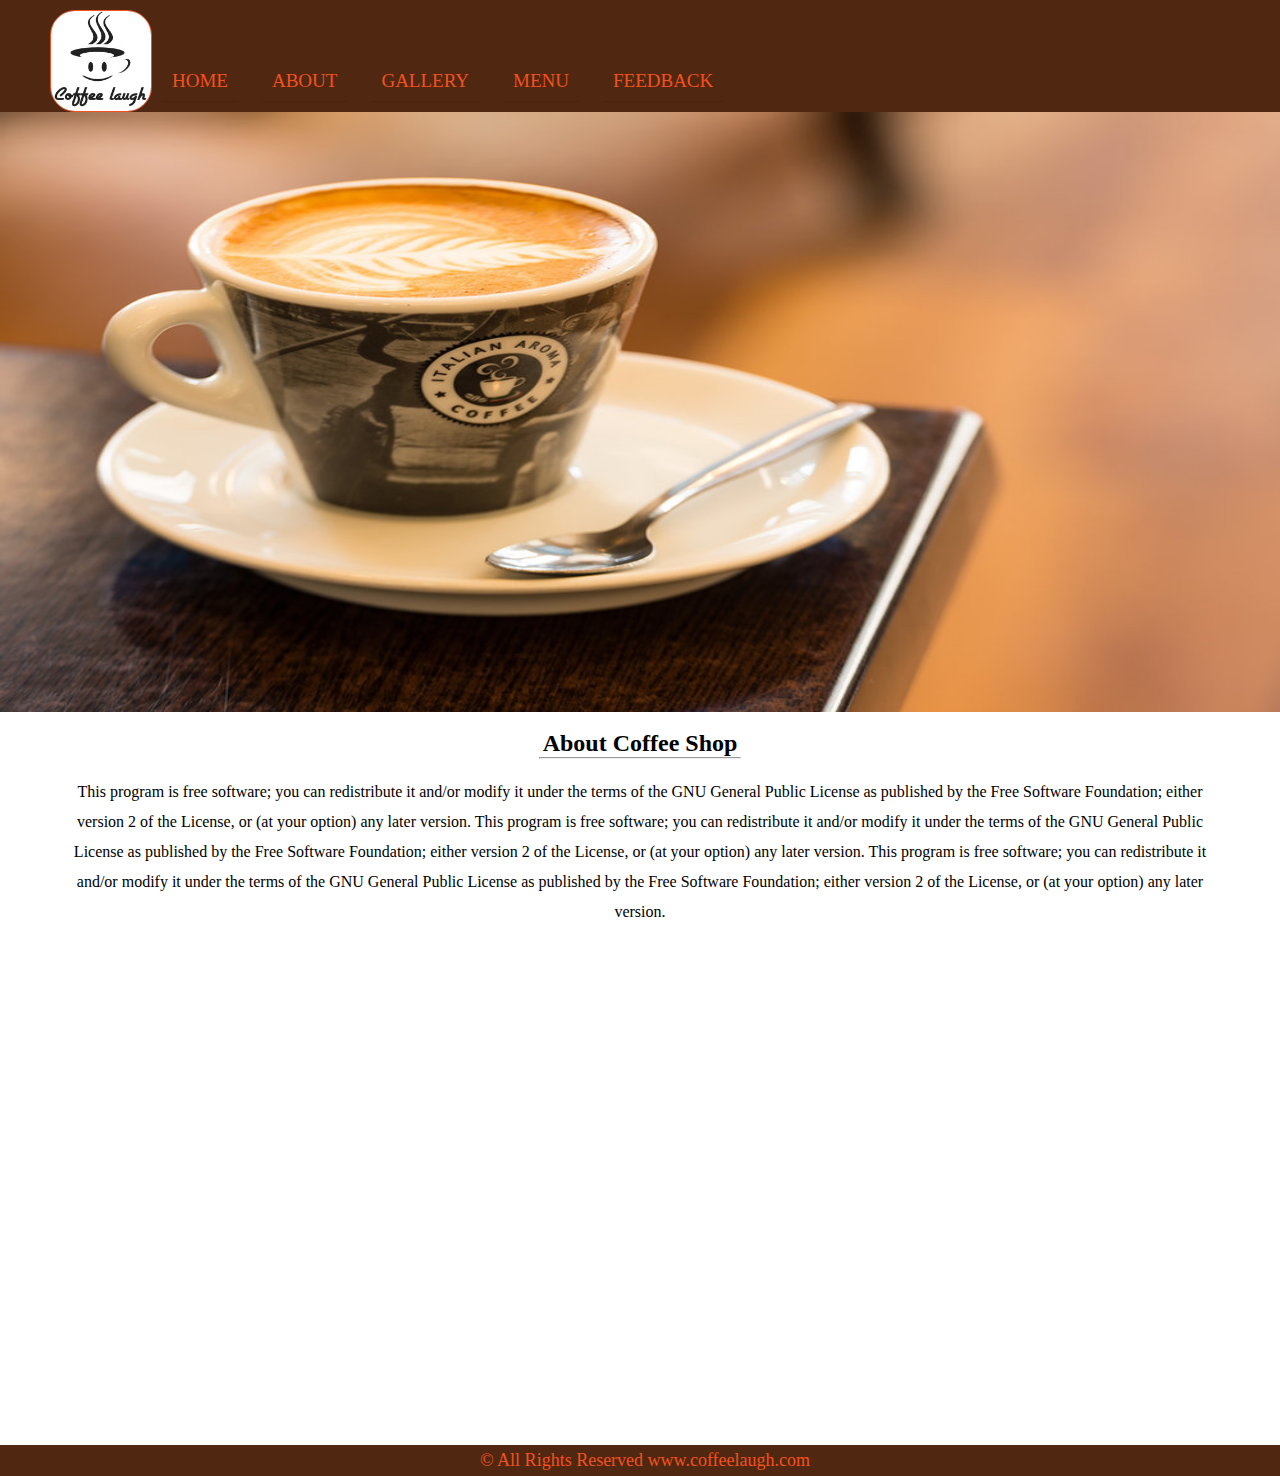
<file: index.html>
<html>
	<head>
		<title>Home</title>
		
	<style type="text/css">
			*
			{
				padding:0;
				margin:0;
				font-family:verdana;
			}
		#wrap
		{
			height:auto;
			width:100%;
			display:block;
		}
		#foot
		{
			background-color:#4c230cfa;
			padding:5px;
			width:100%;
			height:auto;
			font-size:18px;
			text-align:center;
			color:#f4511e;
		}
		#menu
		{	
			
			display:block;
			width:100%;
			height:auto;
			background-color:#4c230cfa;
			padding:10px;
		}
		#nav
		{
			margin-top:50px;
		}
		#menu img
		{
			margin:0px 0px 0px 40px;
			border-radius:25px;
			float:left;
			border:1px solid #f4511e;
		}
		#nav li
		{
			padding:10px;
			display:inline-block;
		}
		#nav li a
		{
			font-size:19px;
			padding:10px;	
			color:#f4511e;
			text-decoration:none;
			border-bottom:1px solid #4c230cfa;
			transition:border-bottom 0.3s;
		}
		#nav li a:hover	
		{
			border-bottom:1px solid #f4511e;
		}
		#back1
		{
			height:500px;
			width:100%;
			background-image:url("back2.jpg");
			background-repeat:no-repeat;
			background-size:cover;
			background-position:center;
			background-attachment:fixed;
		}
		#data
		{
			text-align:center;
		
		}
		#data p
		{
			text-align:center;
			font-size:16px;
			margin:0px 60px 0px 60px;
			line-height:30px;
		}
	</style>
	</head>
		
<body>
	<div id="wrap">
		<div id="menu">
			<img src="logo.jpg" height="100" width="100">
			<ul id="nav">
				<li><a href="index.html">HOME</a></li>
				<li><a href="about.html">ABOUT</a></li>
				<li><a href="gallery.html">GALLERY</a></li>
				<li><a href="menu.html">MENU</a></li>
				<li><a href="feedback.html">FEEDBACK</a></li>
			</ul>
		</div>
		
		<script language="javascript">
			var i=0;
			var path=new Array();
			
			path[0]="1.jpg";
			path[1]="2.jpg";
			path[2]="3.jpg";
			path[3]="4.jpg";
			
			function swapImage()
			{
				
				document.slide.src=path[i];
				if(i<path.length-1)
					i++;
				else
					i=0;
				setTimeout("swapImage()",2000);
			}
			console.log("here");
			window.onload=swapImage;
		</script>
		<img src="1.jpg" height="600px" width="100%" name="slide">
		
		<div id="data">
			<br><h2>About Coffee Shop</h2><center><hr width="200px"></center><br>
			<p>
				This program is free software; you can redistribute it and/or modify it under the terms of the GNU General Public License as published by the Free Software Foundation; either version 2 of the License, or (at your option) any later version. This program is free software; you can redistribute it and/or modify it under the terms of the GNU General Public License as published by the Free Software Foundation; either version 2 of the License, or (at your option) any later version. This program is free software; you can redistribute it and/or modify it under the terms of the GNU General Public License as published by the Free Software Foundation; either version 2 of the License, or (at your option) any later version.
			</p><br>
		</div>
		
		<div id="back1"></div>
		<div id="foot">&copy All Rights Reserved www.coffeelaugh.com</div>
	</div>
</body>
</html>
</file>
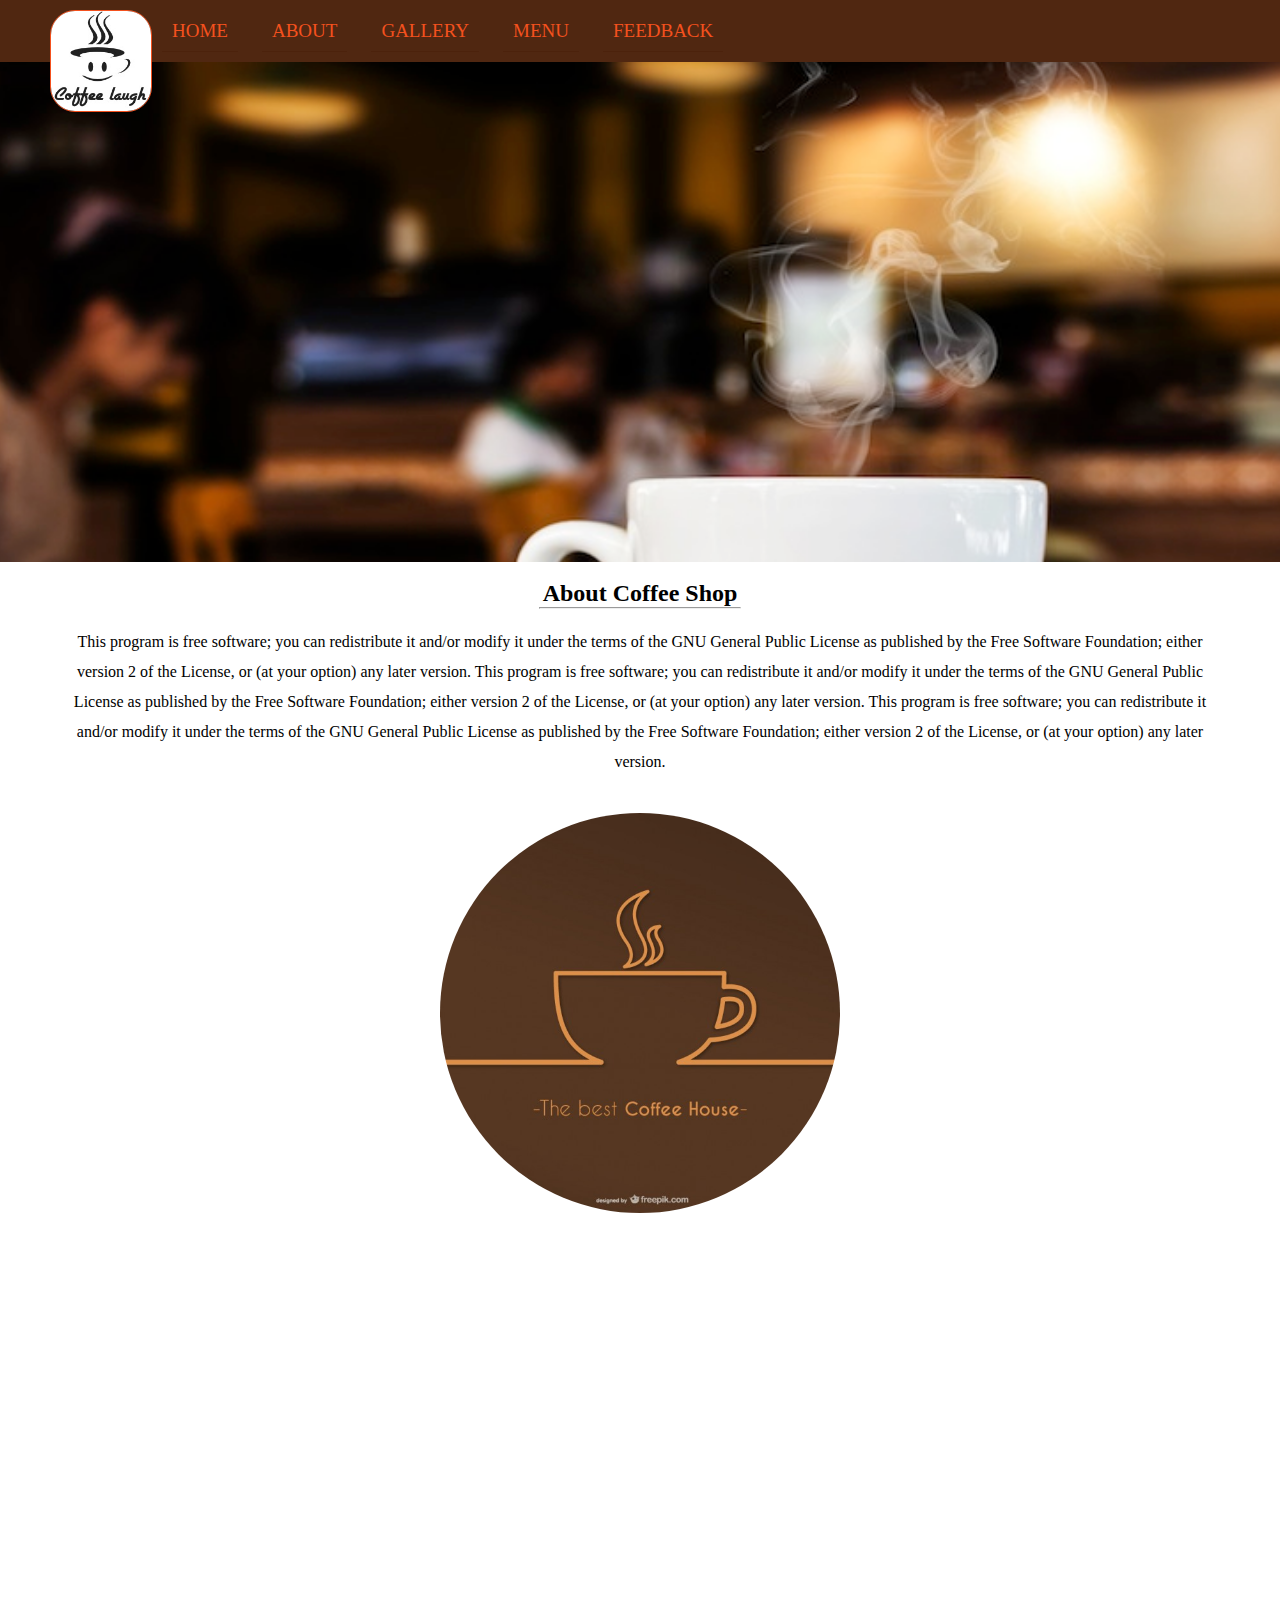
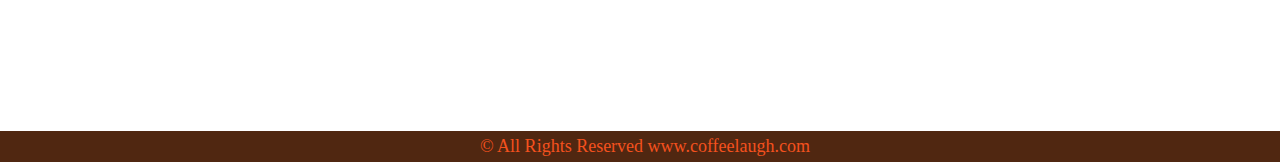
<file: about.html>
<html>
	<head>
		<title>About</title>
		
	<style type="text/css">
			*
			{
				padding:0;
				margin:0;
				font-family:verdana;
			}
		#wrap
		{
			height:auto;
			width:100%;
			display:block;
		}
		#foot
		{
			background-color:#4c230cfa;
			padding:5px;
			width:100%;
			height:auto;
			font-size:18px;
			text-align:center;
			color:#f4511e;
		}
		#menu
		{	
			
			display:block;
			width:100%;
			height:auto;
			background-color:#4c230cfa;
			padding:10px;
		}
		#nav
		{
		
		}
		#menu img
		{
			margin:0px 0px 0px 40px;
			border-radius:25px;
			float:left;
			border:1px solid #f4511e;
		}
		#nav li
		{
			padding:10px;
			display:inline-block;
		}
		#nav li a
		{
			font-size:19px;
			padding:10px;	
			color:#f4511e;
			text-decoration:none;
			border-bottom:1px solid #4c230cfa;
			transition:border-bottom 0.3s;
		}
		#nav li a:hover	
		{
			border-bottom:1px solid #f4511e;
		}
		#back1
		{
			height:500px;
			width:100%;
			background-image:url("back2.jpg");
			background-repeat:no-repeat;
			background-size:cover;
			background-position:center;
			background-attachment:fixed;
		}
		#back2
		{
			height:500px;
			width:100%;
			background-image:url("back3.jpg");
			background-repeat:no-repeat;
			background-size:cover;
			background-position:center;
			background-attachment:fixed;
		}
		#data
		{
			text-align:center;
		
		}
		#data p
		{
			text-align:center;
			font-size:16px;
			margin:0px 60px 0px 60px;
			line-height:30px;
		}
		#data img
		{
			border-radius:200px;
		}
	</style>
	</head>
		
<body>
	<div id="wrap">
		<div id="menu">
			<img src="logo.jpg" height="100" width="100">
			<ul id="nav">
				<li><a href="index.html">HOME</a></li>
				<li><a href="about.html">ABOUT</a></li>
				<li><a href="gallery.html">GALLERY</a></li>
				<li><a href="menu.html">MENU</a></li>
				<li><a href="feedback.html">FEEDBACK</a></li>
			</ul>
		</div>
		<div id="back1"></div>
		
		<div id="data">
			<br><h2>About Coffee Shop</h2><center><hr width="200px"></center><br>
			<p>
				This program is free software; you can redistribute it and/or modify it under the terms of the GNU General Public License as published by the Free Software Foundation; either version 2 of the License, or (at your option) any later version. This program is free software; you can redistribute it and/or modify it under the terms of the GNU General Public License as published by the Free Software Foundation; either version 2 of the License, or (at your option) any later version. This program is free software; you can redistribute it and/or modify it under the terms of the GNU General Public License as published by the Free Software Foundation; either version 2 of the License, or (at your option) any later version.
			</p><br><br>
			<img src="11.jpg" height="400" width="400"><br><br>
		</div>
		<div id="back2"></div>
		<div id="foot">&copy All Rights Reserved www.coffeelaugh.com</div>
	</div>
</body>
</html>
</file>
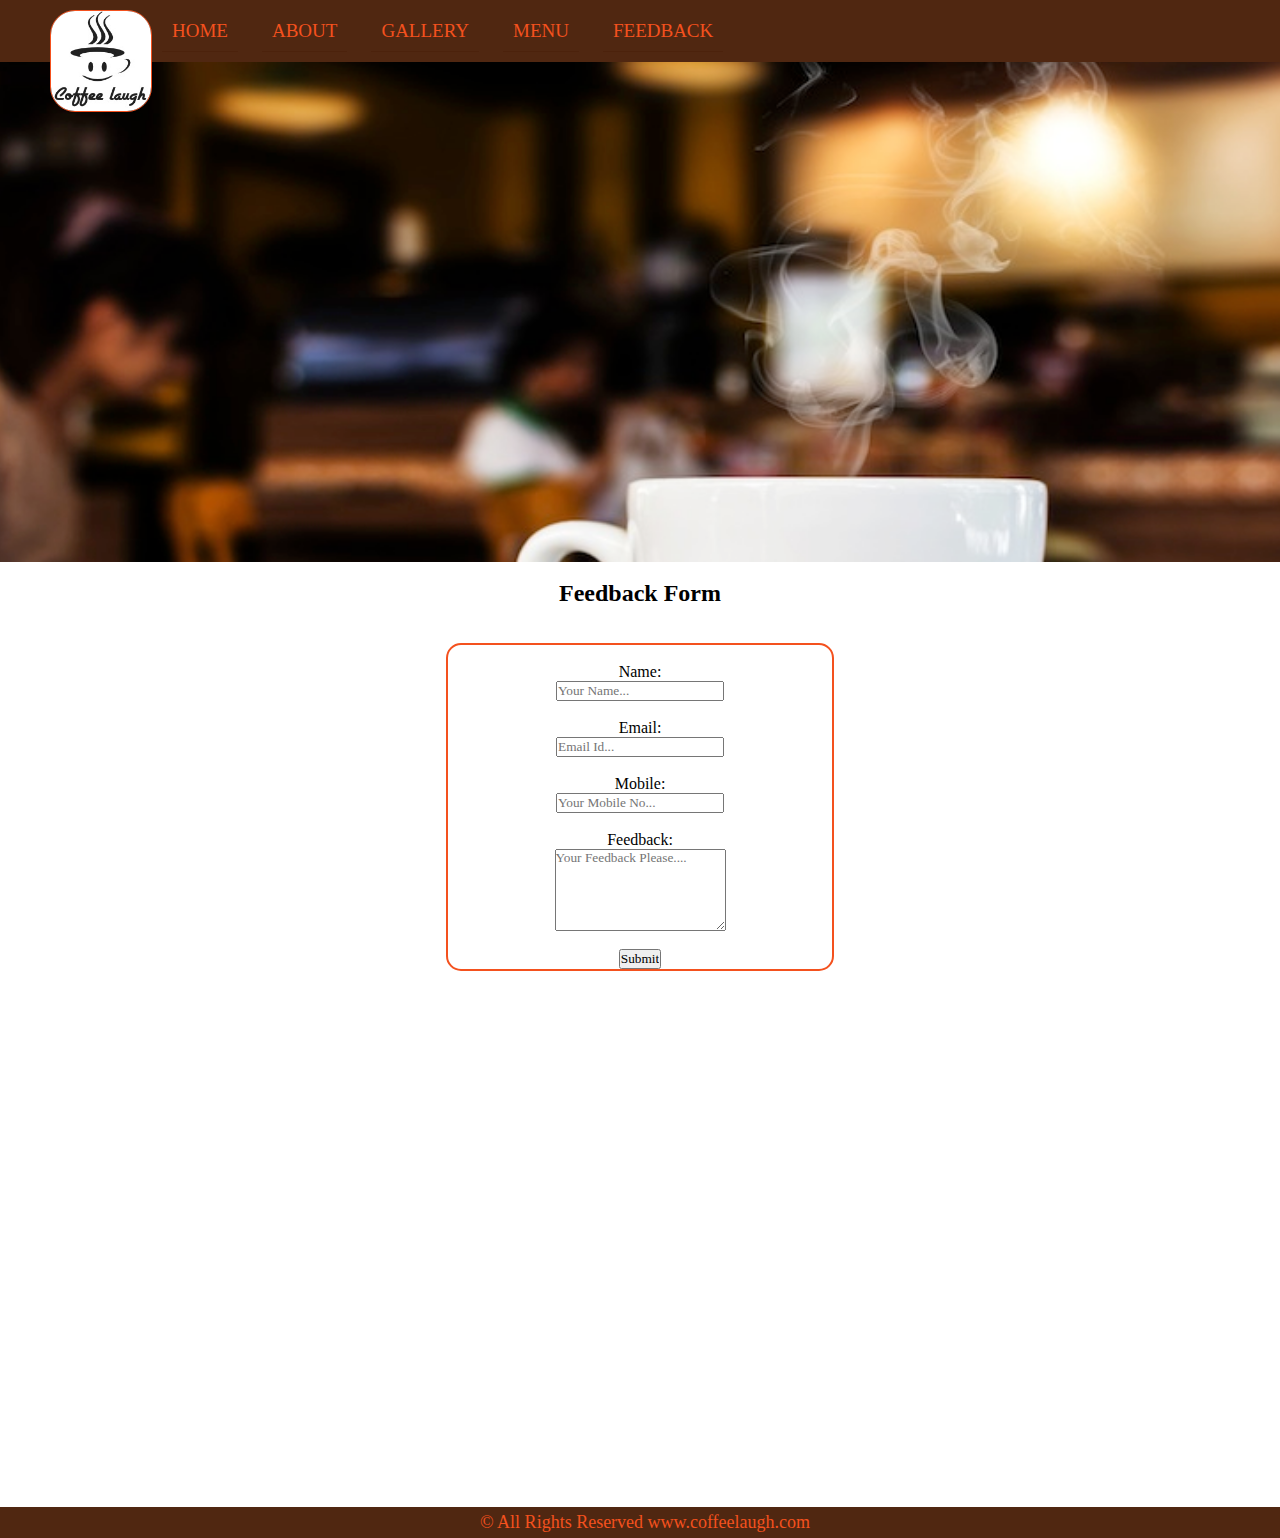
<file: feedback.html>
<html>
	<head>
		<title>Feedback</title>
		
	<style type="text/css">
			*
			{
			
				padding:0;
				margin:0;
				font-family:verdana;
			}
		#wrap
		{
			height:auto;
			width:100%;
			display:block;
		}
		#foot
		{
			background-color:#4c230cfa;
			padding:5px;
			width:100%;
			height:auto;
			font-size:18px;
			text-align:center;
			color:#f4511e;
		}
		#menu
		{	
			
			display:block;
			width:100%;
			height:auto;
			background-color:#4c230cfa;
			padding:10px;
		}
		#nav
		{
		
		}
		#menu img
		{
			margin:0px 0px 0px 40px;
			border-radius:25px;
			float:left;
			border:1px solid #f4511e;
		}
		#nav li
		{
			padding:10px;
			display:inline-block;
		}
		#nav li a
		{
			font-size:19px;
			padding:10px;	
			color:#f4511e;
			text-decoration:none;
			border-bottom:1px solid #4c230cfa;
			transition:border-bottom 0.3s;
		}
		#nav li a:hover	
		{
			border-bottom:1px solid #f4511e;
		}
		
		#back1
		{
			height:500px;
			width:100%;
			background-image:url("back2.jpg");
			background-repeat:no-repeat;
			background-size:cover;
			background-position:center;
			background-attachment:fixed;
		}
		#back2
		{
			height:500px;
			width:100%;
			background-image:url("back3.jpg");
			background-repeat:no-repeat;
			background-size:cover;
			background-position:center;
			background-attachment:fixed;
		}
		form
		{
			width:30%;
			height:auto;
			border:2px solid #f4511e;
			border-radius:15px;
			
		}
	</style>
	</head>
		
<body>
	<div id="wrap">
		<div id="menu">
			<img src="logo.jpg" height="100" width="100">
			<ul id="nav">
				<li><a href="index.html">HOME</a></li>
				<li><a href="about.html">ABOUT</a></li>
				<li><a href="gallery.html">GALLERY</a></li>
				<li><a href="menu.html">MENU</a></li>
				<li><a href="feedback.html">FEEDBACK</a></li>
			</ul>
		</div>
		<div id="back1"></div>
		<center><br><h2>Feedback Form</h2><br><br>
		<form method="POST" action="form.php">
			<br>Name: <br><input type="text" name="name" pattern="[a-zA-Z]+"required placeholder="Your Name..."><br>
			
			<br>Email: <br><input type="email" name="email" placeholder="Email Id..."><br>
			
			<br>Mobile: <br><input type="text" name="mobile" pattern="[789][0-9]+"required placeholder="Your Mobile No..."><br>
			
			<br>Feedback: <br><textarea type="text" name="message" rows="5" cols="21" placeholder="Your Feedback Please...."></textarea><br><br>
			
			<input type="submit" name="SUBMIT" ><br>
		</form></center><br><br>
		<div id="back2"></div>
		<div id="foot">&copy All Rights Reserved www.coffeelaugh.com</div>
	</div>
</body>
</html>
</file>
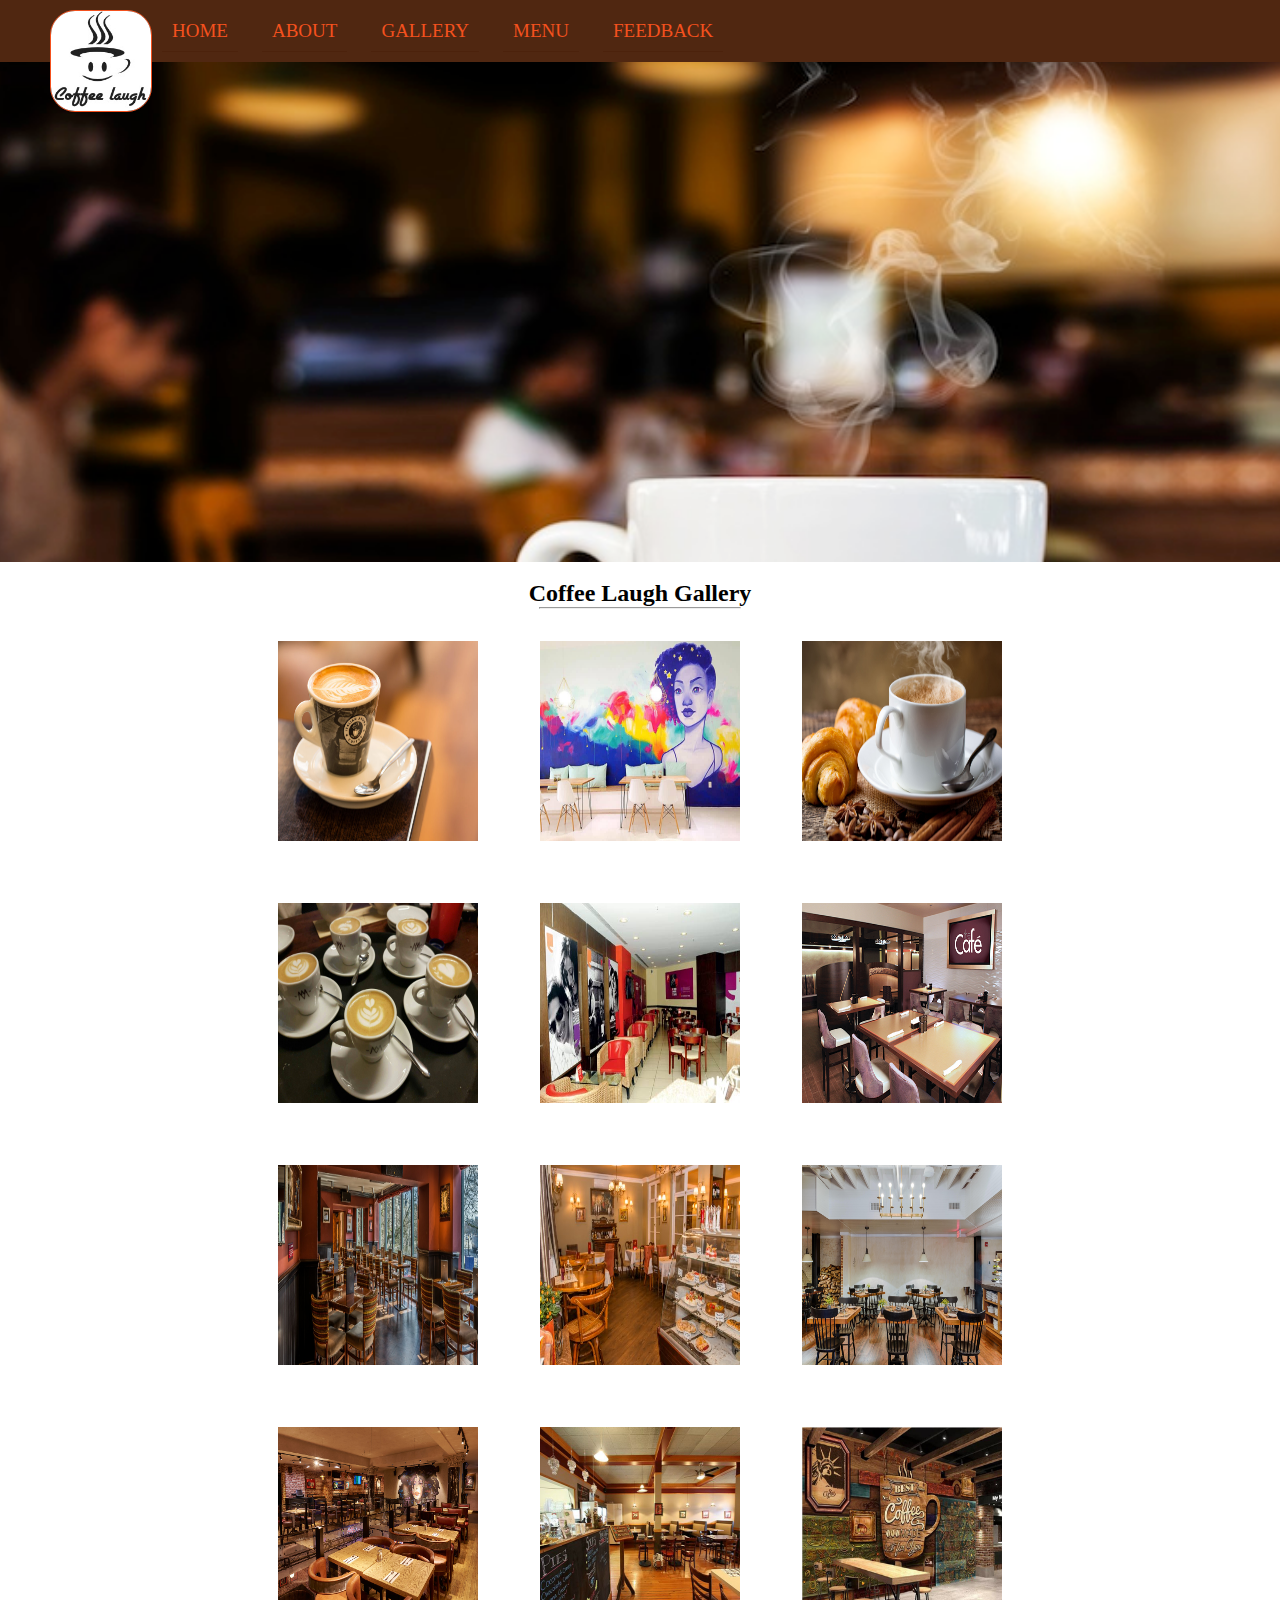
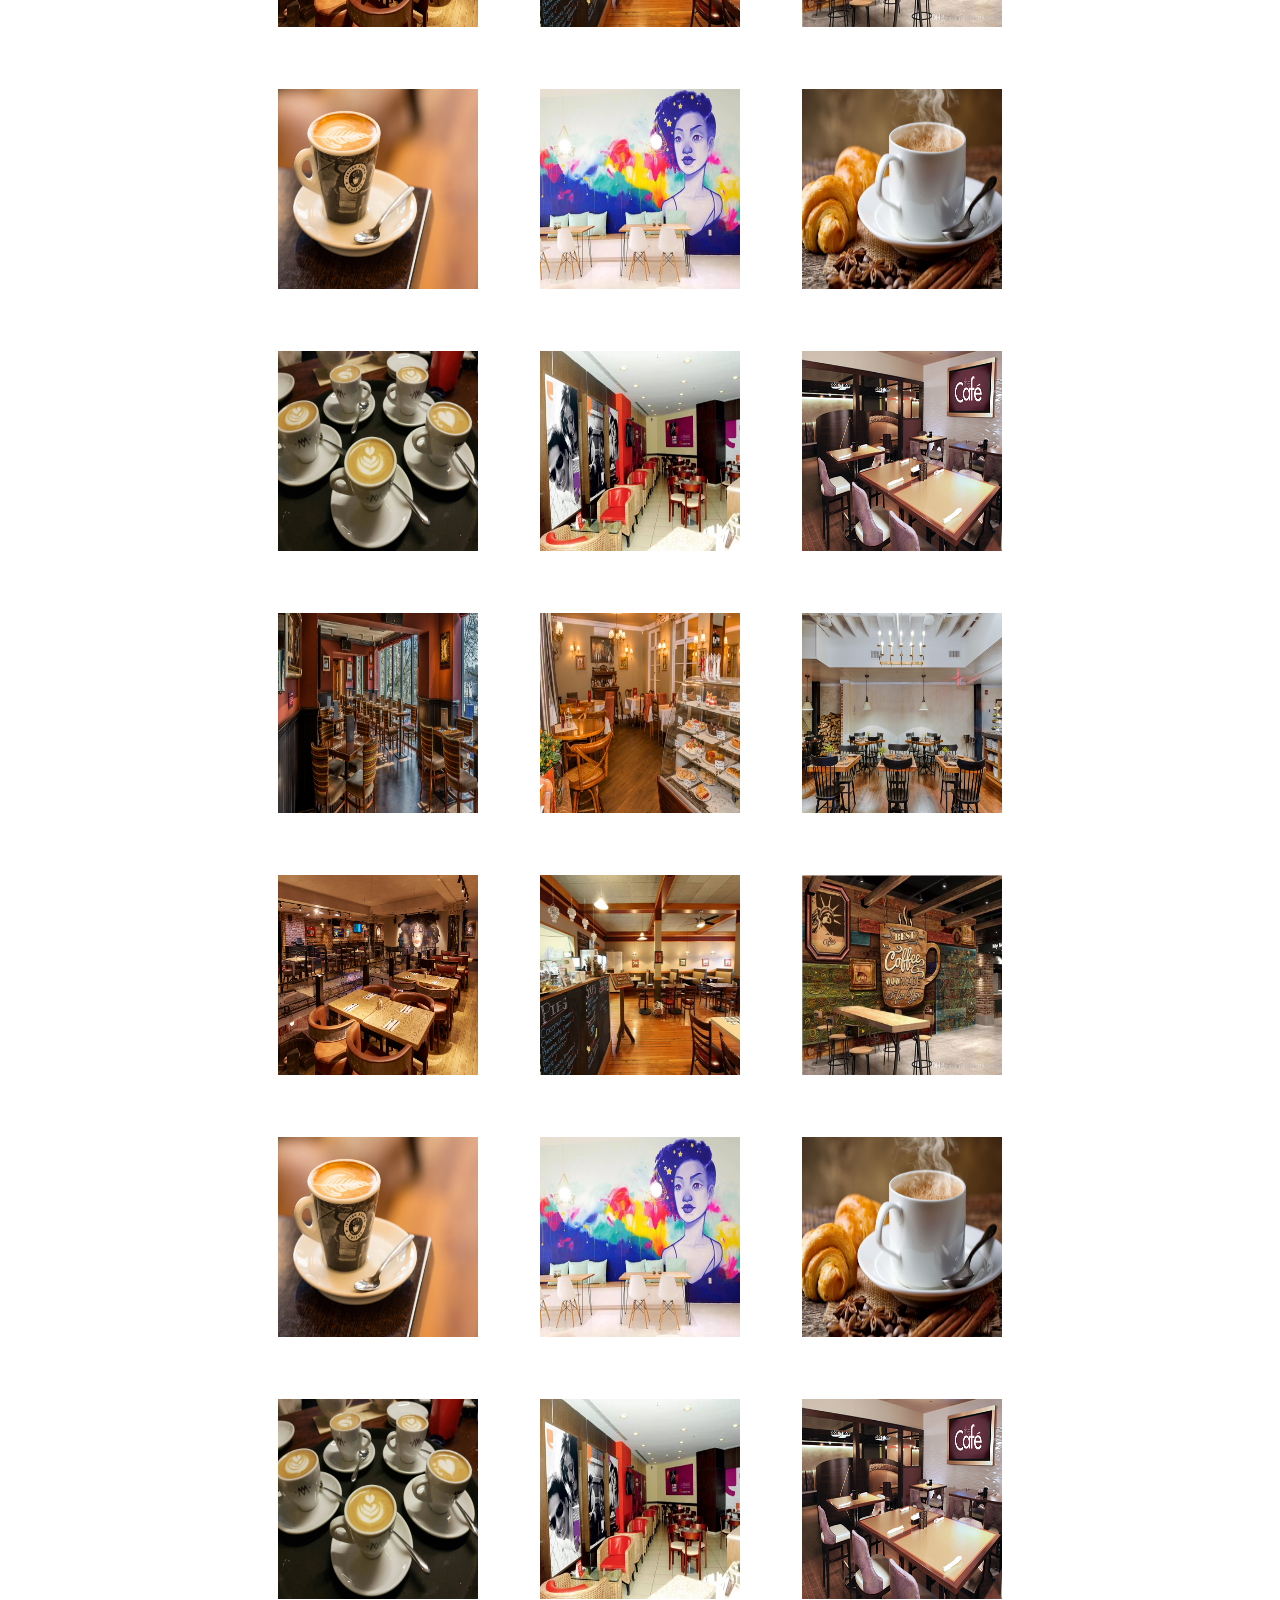
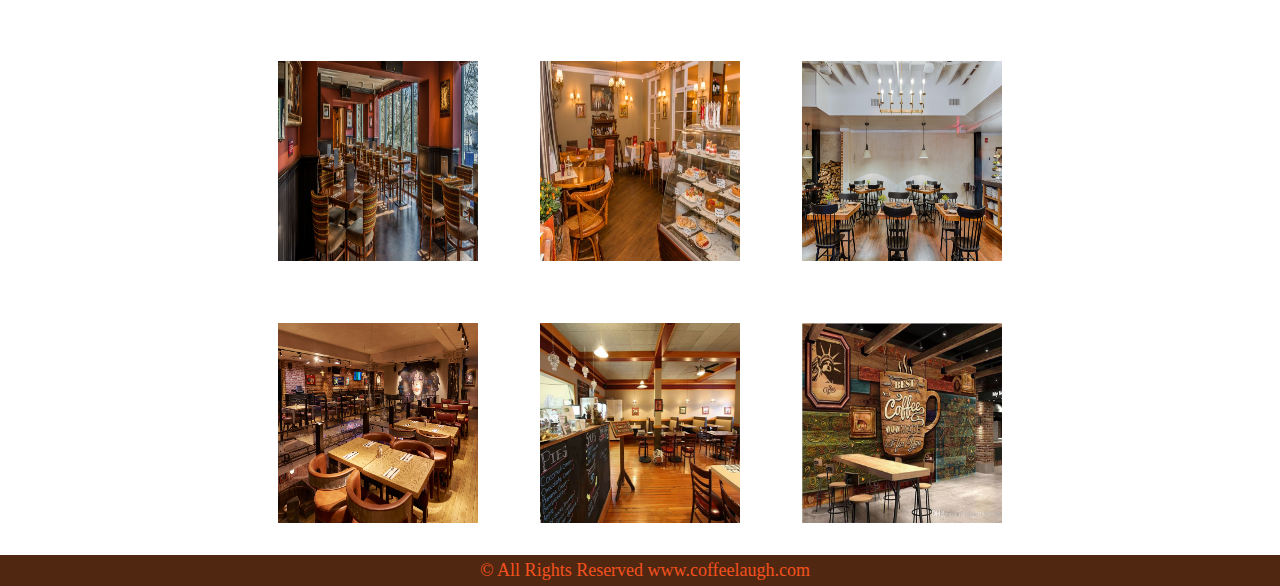
<file: gallery.html>
<html>
	<head>
		<title>Gallery</title>
		
	<style type="text/css">
			*
			{
			
				padding:0;
				margin:0;
				font-family:verdana;
			}
		#wrap
		{
			height:auto;
			width:100%;
			display:block;
		}
		#foot
		{
			background-color:#4c230cfa;
			padding:5px;
			width:100%;
			height:auto;
			font-size:18px;
			text-align:center;
			color:#f4511e;
		}
		#menu
		{	
			
			display:block;
			width:100%;
			height:auto;
			background-color:#4c230cfa;
			padding:10px;
		}
		#nav
		{
		
		}
		#menu img
		{
			margin:0px 0px 0px 40px;
			border-radius:25px;
			float:left;
			border:1px solid #f4511e;
		}
		#nav li
		{
			padding:10px;
			display:inline-block;
		}
		#nav li a
		{
			font-size:19px;
			padding:10px;	
			color:#f4511e;
			text-decoration:none;
			border-bottom:1px solid #4c230cfa;
			transition:border-bottom 0.3s;
		}
		#nav li a:hover	
		{
			border-bottom:1px solid #f4511e;
		}
		
		#back1
		{
			height:500px;
			width:100%;
			background-image:url("back2.jpg");
			background-repeat:no-repeat;
			background-size:cover;
			background-position:center;
			background-attachment:fixed;
		}
		#back2
		{
			height:500px;
			width:100%;
			background-image:url("back2.jpg");
			background-repeat:no-repeat;
			background-size:cover;
			background-position:center;
			background-attachment:fixed;
		}
		#gall
		{
			
		}
		#gall tr td
		{
			padding:30px;
		}
		#gall tr td img
		{
			transition:transform 0.5s;
		}
		#gall tr td img:hover
		{
			transform:scale(2,2);
		}
	</style>
	</head>
		
<body>
	<div id="wrap">
		<div id="menu">
			<img src="logo.jpg" height="100" width="100">
			<ul id="nav">
				<li><a href="index.html">HOME</a></li>
				<li><a href="about.html">ABOUT</a></li>
				<li><a href="gallery.html">GALLERY</a></li>
				<li><a href="menu.html">MENU</a></li>
				<li><a href="feedback.html">FEEDBACK</a></li>
			</ul>
		</div>
		<div id="back1"></div>
		<br>
		<center><h2>Coffee Laugh Gallery</h2><hr width="200px"></center>
		<div id="tab">
			<center><table id="gall">
				<tr>
					<td><img src="1.jpg" height="200px" width="200px"></td>
					<td><img src="2.jpg" height="200px" width="200px"></td>
					<td><img src="3.jpg" height="200px" width="200px"></td>
				</tr>
				
				<tr>
					<td><img src="g1.jpg" height="200px" width="200px"></td>
					<td><img src="g2.jpg" height="200px" width="200px"></td>
					<td><img src="g3.jpg" height="200px" width="200px"></td>
				</tr>
				<tr>
					<td><img src="g4.jpg" height="200px" width="200px"></td>
					<td><img src="g5.jpg" height="200px" width="200px"></td>
					<td><img src="g6.jpg" height="200px" width="200px"></td>
				</tr>
				<tr>
					<td><img src="g7.jpg" height="200px" width="200px"></td>
					<td><img src="g8.jpg" height="200px" width="200px"></td>
					<td><img src="g9.jpg" height="200px" width="200px"></td>
				</tr>
				<tr>
					<td><img src="1.jpg" height="200px" width="200px"></td>
					<td><img src="2.jpg" height="200px" width="200px"></td>
					<td><img src="3.jpg" height="200px" width="200px"></td>
				</tr>
				
				<tr>
					<td><img src="g1.jpg" height="200px" width="200px"></td>
					<td><img src="g2.jpg" height="200px" width="200px"></td>
					<td><img src="g3.jpg" height="200px" width="200px"></td>
				</tr>
				<tr>
					<td><img src="g4.jpg" height="200px" width="200px"></td>
					<td><img src="g5.jpg" height="200px" width="200px"></td>
					<td><img src="g6.jpg" height="200px" width="200px"></td>
				</tr>
				<tr>
					<td><img src="g7.jpg" height="200px" width="200px"></td>
					<td><img src="g8.jpg" height="200px" width="200px"></td>
					<td><img src="g9.jpg" height="200px" width="200px"></td>
				</tr>
				<tr>
					<td><img src="1.jpg" height="200px" width="200px"></td>
					<td><img src="2.jpg" height="200px" width="200px"></td>
					<td><img src="3.jpg" height="200px" width="200px"></td>
				</tr>
				
				<tr>
					<td><img src="g1.jpg" height="200px" width="200px"></td>
					<td><img src="g2.jpg" height="200px" width="200px"></td>
					<td><img src="g3.jpg" height="200px" width="200px"></td>
				</tr>
				<tr>
					<td><img src="g4.jpg" height="200px" width="200px"></td>
					<td><img src="g5.jpg" height="200px" width="200px"></td>
					<td><img src="g6.jpg" height="200px" width="200px"></td>
				</tr>
				<tr>
					<td><img src="g7.jpg" height="200px" width="200px"></td>
					<td><img src="g8.jpg" height="200px" width="200px"></td>
					<td><img src="g9.jpg" height="200px" width="200px"></td>
				</tr>
			</table></center>
		</div>
		
		<div id="foot">&copy All Rights Reserved www.coffeelaugh.com</div>
	</div>
</body>
</html>
</file>
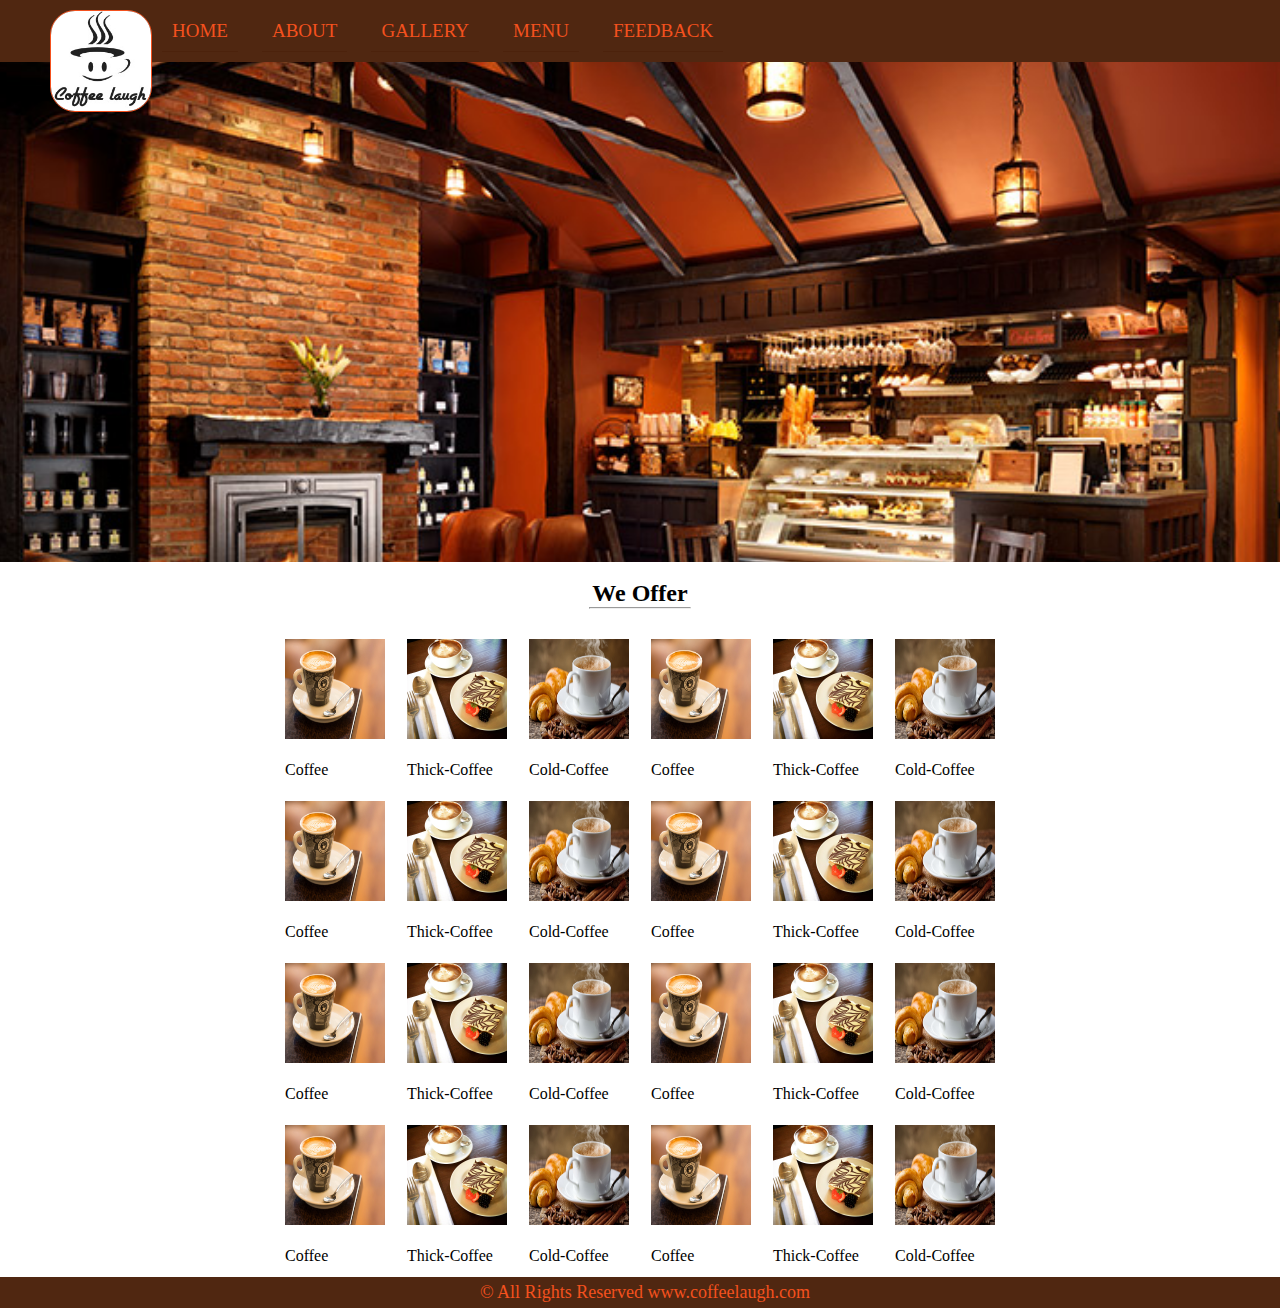
<file: menu.html>
<html>
	<head>
		<title>Menu</title>
		
	<style type="text/css">
			*
			{
			
				padding:0;
				margin:0;
				font-family:verdana;
			}
		#wrap
		{
			height:auto;
			width:100%;
			display:block;
		}
		#foot
		{
			background-color:#4c230cfa;
			padding:5px;
			width:100%;
			height:auto;
			font-size:18px;
			text-align:center;
			color:#f4511e;
		}
		#menu
		{	
			
			display:block;
			width:100%;
			height:auto;
			background-color:#4c230cfa;
			padding:10px;
		}
		#nav
		{
		
		}
		#menu img
		{
			margin:0px 0px 0px 40px;
			border-radius:25px;
			float:left;
			border:1px solid #f4511e;
		}
		#nav li
		{
			padding:10px;
			display:inline-block;
		}
		#nav li a
		{
			font-size:19px;
			padding:10px;	
			color:#f4511e;
			text-decoration:none;
			border-bottom:1px solid #4c230cfa;
			transition:border-bottom 0.3s;
		}
		#nav li a:hover	
		{
			border-bottom:1px solid #f4511e;
		}
		
		#back1
		{
			height:500px;
			width:100%;
			background-image:url("back4.jpg");
			background-repeat:no-repeat;
			background-size:cover;
			background-position:center;
			background-attachment:fixed;
		}
		#back2
		{
			height:500px;
			width:100%;
			background-image:url("back3.jpg");
			background-repeat:no-repeat;
			background-size:cover;
			background-position:center;
			background-attachment:fixed;
		}
		#gall tr td
		{
			padding:10px;
		}
		#gall tr td img
		{
			transition:transform 0.6s;
		}
		#gall tr td img:hover
		{
			transform:scale(1.5,1.5);
		}
	</style>
	</head>
		
<body>
	<div id="wrap">
		<div id="menu">
			<img src="logo.jpg" height="100" width="100">
			<ul id="nav">
				<li><a href="index.html">HOME</a></li>
				<li><a href="about.html">ABOUT</a></li>
				<li><a href="gallery.html">GALLERY</a></li>
				<li><a href="menu.html">MENU</a></li>
				<li><a href="feedback.html">FEEDBACK</a></li>
			</ul>
		</div>
		<div id="back1"></div>
		<div>
		<center><br><h2>We Offer</h2><hr width="100px"></center><br>
		<center><table id="gall">
				<tr>
					<td><img src="1.jpg" height="100px" width="100px"></td>
					<td><img src="5.jpg" height="100px" width="100px"></td>
					<td><img src="3.jpg" height="100px" width="100px"></td>
					<td><img src="1.jpg" height="100px" width="100px"></td>
					<td><img src="5.jpg" height="100px" width="100px"></td>
					<td><img src="3.jpg" height="100px" width="100px"></td>
				</tr>
				
				<tr>
					<td>Coffee</td>
					<td>Thick-Coffee</td>
					<td>Cold-Coffee</td>
					<td>Coffee</td>
					<td>Thick-Coffee</td>
					<td>Cold-Coffee</td>
				</tr>
				
				<tr>
					<td><img src="1.jpg" height="100px" width="100px"></td>
					<td><img src="5.jpg" height="100px" width="100px"></td>
					<td><img src="3.jpg" height="100px" width="100px"></td>
					<td><img src="1.jpg" height="100px" width="100px"></td>
					<td><img src="5.jpg" height="100px" width="100px"></td>
					<td><img src="3.jpg" height="100px" width="100px"></td>
				</tr>
				
				<tr>
					<td>Coffee</td>
					<td>Thick-Coffee</td>
					<td>Cold-Coffee</td>
					<td>Coffee</td>
					<td>Thick-Coffee</td>
					<td>Cold-Coffee</td>
				</tr>
				
				<tr>
					<td><img src="1.jpg" height="100px" width="100px"></td>
					<td><img src="5.jpg" height="100px" width="100px"></td>
					<td><img src="3.jpg" height="100px" width="100px"></td>
					<td><img src="1.jpg" height="100px" width="100px"></td>
					<td><img src="5.jpg" height="100px" width="100px"></td>
					<td><img src="3.jpg" height="100px" width="100px"></td>
				</tr>
				
				<tr>
					<td>Coffee</td>
					<td>Thick-Coffee</td>
					<td>Cold-Coffee</td>
					<td>Coffee</td>
					<td>Thick-Coffee</td>
					<td>Cold-Coffee</td>
				</tr>
				
				<tr>
					<td><img src="1.jpg" height="100px" width="100px"></td>
					<td><img src="5.jpg" height="100px" width="100px"></td>
					<td><img src="3.jpg" height="100px" width="100px"></td>
					<td><img src="1.jpg" height="100px" width="100px"></td>
					<td><img src="5.jpg" height="100px" width="100px"></td>
					<td><img src="3.jpg" height="100px" width="100px"></td>
				</tr>
				
				<tr>
					<td>Coffee</td>
					<td>Thick-Coffee</td>
					<td>Cold-Coffee</td>
					<td>Coffee</td>
					<td>Thick-Coffee</td>
					<td>Cold-Coffee</td>
				</tr>
		</table></center>
		</div>
		<div id="foot">&copy All Rights Reserved www.coffeelaugh.com</div>
	</div>
</body>
</html>
</file>
